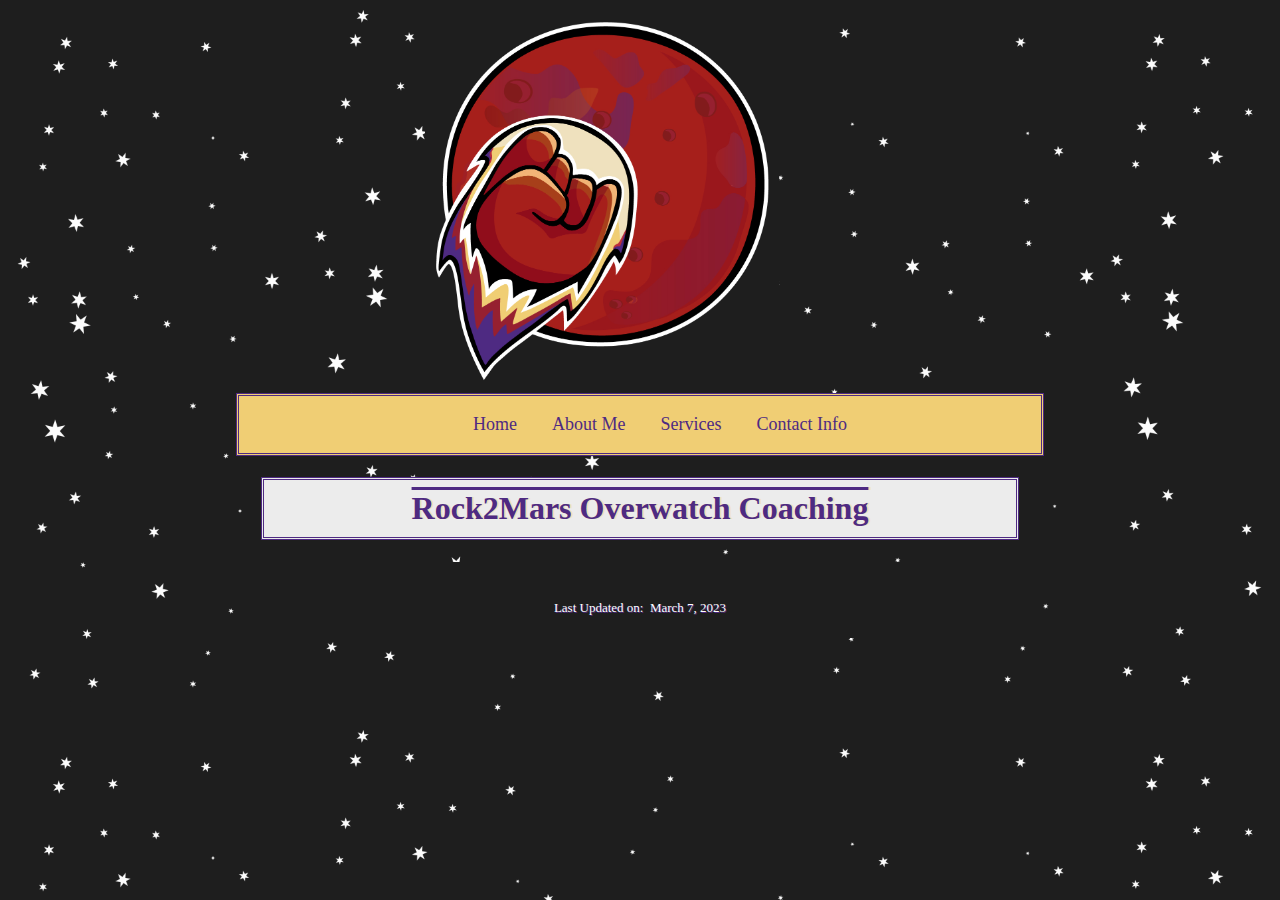
<file: index.html>
<!doctype html>
<html lang="en">
<head>
    <meta charset="utf-8">
    <title>Rock2Mars Coaching, Overwatch</title>
    <meta name="keywords" content="Rock2Mars, coaching, overwatch, overwatch2, support, dps, tank, teams">
    <link href="assets/format.css" rel="stylesheet" type="text/css">
</head>
<body>
    <img src="assets/rock_icon-100.jpg" alt="Rocker fist flying to Mars" class="header" title="Rock2Mars Logo">
    <nav class="menu_nav">
        <ul>
            <li><a href="index.html" title="Home Link">Home</a></li>
            <li><a href="about_me.html" title="About Me Link">About Me</a></li>
            <li><a href="services.html" title="Services Link">Services</a></li>
            <li><a href="contact.html" title="Contact Info Link">Contact Info</a></li>
        </ul>
    </nav>
    <h1>Rock2Mars Overwatch Coaching</h1>

    <p class="footer">Last Updated on:&nbsp;&nbsp;<!-- #BeginDate format:Am1 -->March 7, 2023<!-- #EndDate --></p>
</body>
</html>
</file>
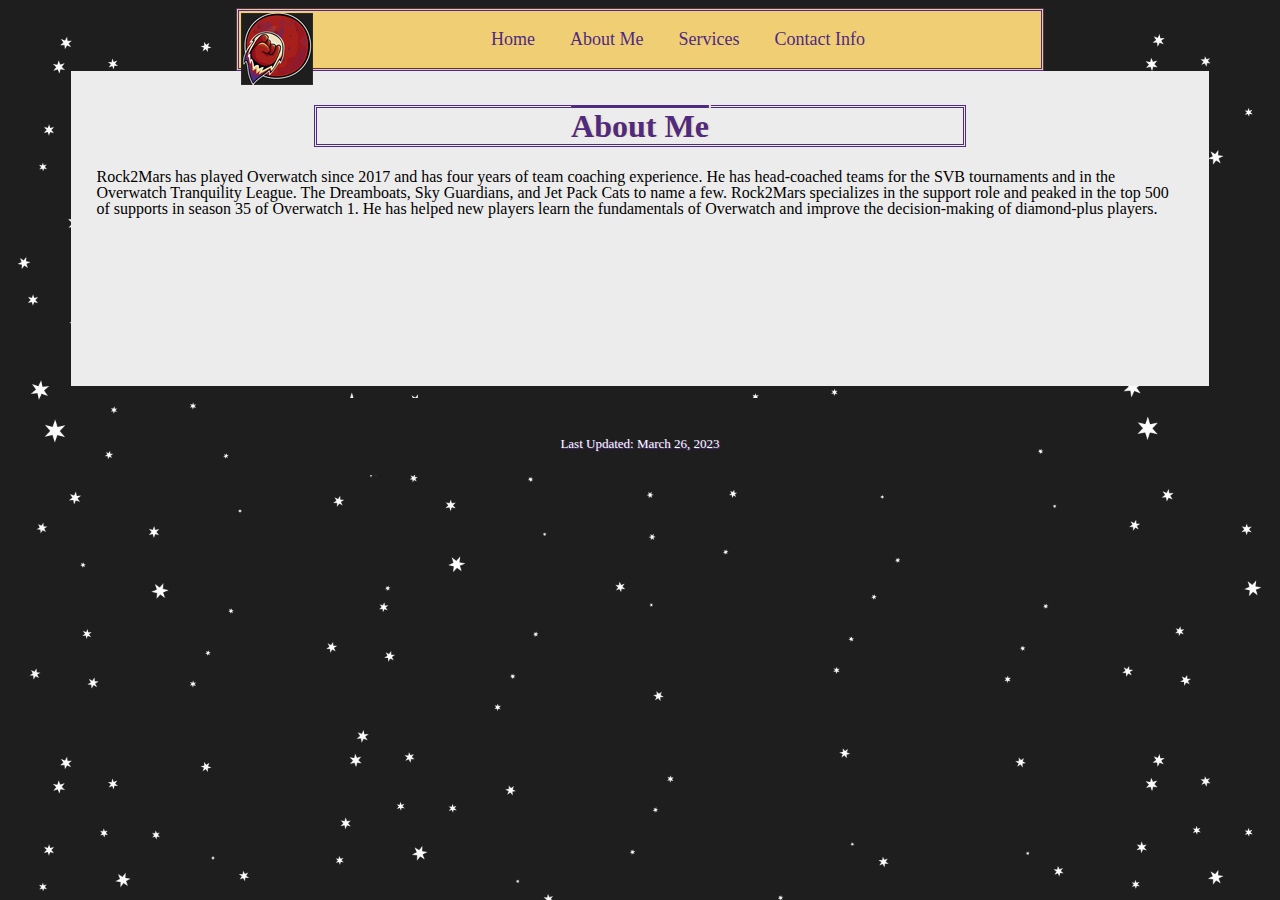
<file: about_me.html>
<!doctype html>
<html lang="en">
<head>
<meta charset="utf-8">
<title>About Rock2Mars</title>

<link href="assets/format.css" rel="stylesheet" type="text/css">
</head>
<body>
	 <nav class="menu_nav"><div class="menu_nav_"><img src="assets/SubBadge01.png" alt="Roker fist on Mars" width="72" height="72" title="Rock2Mars Logo"></div>
        <ul>
        <li><a href="index.html" title="Home Link">Home</a></li>
        <li><a href="about_me.html" title="About Me Link">About Me</a></li>
        <li><a href="services.html" title="Services Link">Services</a></li>
        <li><a href="contact.html" title="Contact Info Link">Contact Info</a></li>
      </ul></nav>
<main class="body_paragraph">
	<h1>About Me</h1>
	Rock2Mars has played Overwatch since 2017 and has four years of team coaching experience. He has head-coached teams for the SVB tournaments and in the Overwatch Tranquility League. The Dreamboats, Sky Guardians, and Jet Pack Cats to name a few. Rock2Mars specializes in the support role and peaked in the top 500 of supports in season 35 of Overwatch 1. He has helped new players learn the fundamentals of Overwatch and improve the decision-making of diamond-plus players.<br>
<br>
<br>
<br>
<br>
<br>
<br>
<br>
<br>
<br>
	</main>
<p class="footer">
	Last Updated:&nbsp;<!-- #BeginDate format:Am1 -->March 26, 2023<!-- #EndDate --> </p>
</body>
</html>
</file>
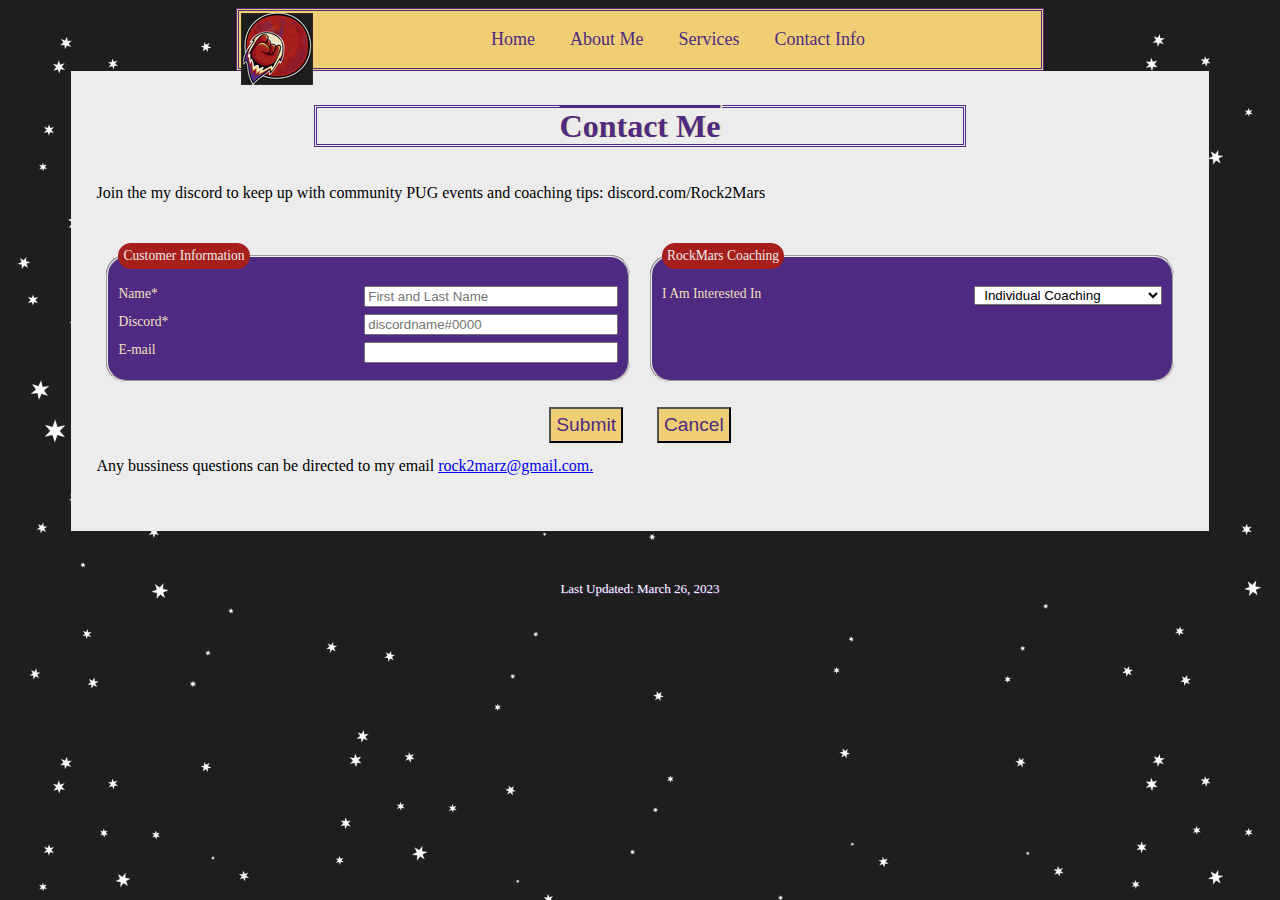
<file: contact.html>
<!doctype html>
<html lang="en">
<head>
	<!--Brandon Beck
	 Cindy Halliday, CTI110-0003-->
	<meta charset="utf-8">
	<title>Rock2Mars Contact Page</title>
	<meta name="keywords" content="Rock2Mars, e-mail, discord">
	<link href="assets/format.css" rel="stylesheet" type="text/css">
	<link href="assets/forum_style.css" rel="stylesheet" type="text/css">
</head>
<body>
	<nav class="menu_nav">
		<div class="menu_nav_"><img src="assets/SubBadge01.png" alt="Rocker fist on Mars" width="72" height="72" title="Rock2Mars Logo"></div>
		<ul>
			<li><a href="index.html" title="Home Link">Home</a></li>
			<li><a href="about_me.html" title="About Me Link">About Me</a></li>
			<li><a href="services.html" title="Services Link">Services</a></li>
			<li><a href="contact.html" title="Contact Info Link">Contact Info</a></li>
		</ul>
	</nav>
	<main class="body_paragraph">
		<h1>Contact Me</h1>
		<br>
		Join the my discord to keep up with community PUG events and coaching tips: discord.com/Rock2Mars<br>
		<br> <br>
		<form id="survey">
			<fieldset id="custInfo">
				<legend>Customer Information</legend>
				<div class="formRow">
					<label for="name">Name*</label>
					<input name="custName" id="name" type="text" placeholder="First and Last Name">
				</div>
				<div class="formRow">
					<label for="Discord">Discord*</label>
					<input name="custDiscord" id="Discord" type="text" placeholder="discordname#0000">
				</div>
				<div class="formRow">
					<label for="mail">E-mail</label>
					<input name="custEmail" id="mail" type="email">
				</div>
			</fieldset>
			<fieldset id="coachingInfo">
				<legend>RockMars Coaching</legend>
				<div class="formRow">
					<label for="coaching">I Am Interested In</label>
					<select name="coachingSessions" id="coaching">
						<option value="individual">Individual Coaching</option>
						<option value="team">Team Coaching</option>
					</select>
				</div>
			</fieldset>
			<div id="buttons">
				<input type="submit" value="Submit">
				<input type="reset" value="Cancel">
			</div>
		</form>
		Any bussiness questions can be directed to my email <a href="mailto:rock2marz@gmail.com">rock2marz@gmail.com.</a><br>
		<br>
		<br>
	</main>
	<p class="footer">
		Last Updated:&nbsp;<!-- #BeginDate format:Am1 -->March 26, 2023<!-- #EndDate -->
	</p>
</body>
</html>
<!--This file is my own work and I typed everything, Brandon Beck-->
</file>
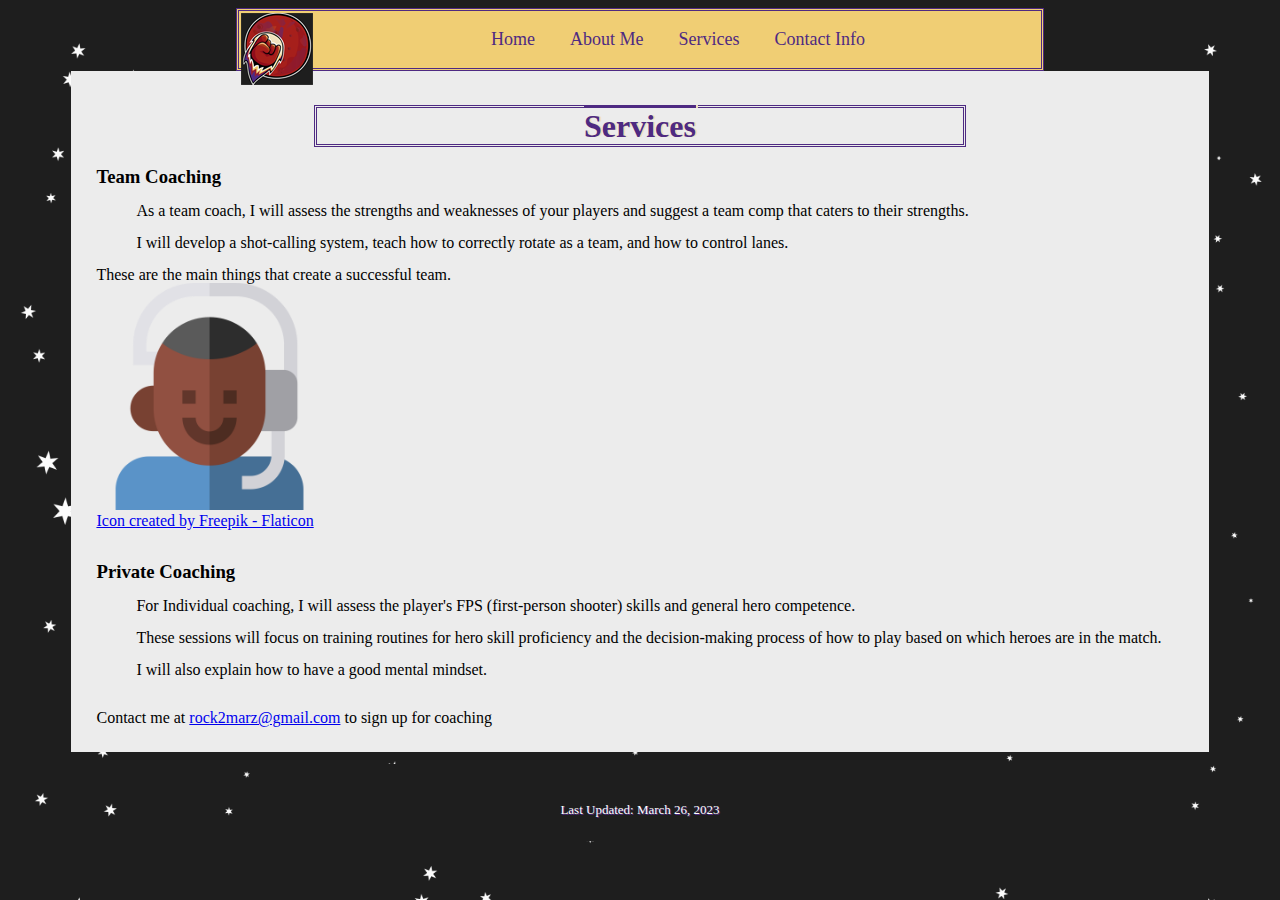
<file: services.html>
<!doctype html>
<html lang="en">
<head>
	<meta charset="utf-8">
	<title>Coaching Service Description</title>

	<link href="assets/format.css" rel="stylesheet" type="text/css">

</head>

<body>
	<header class="header_image">
	</header>
	<nav class="menu_nav">
		<div class="menu_nav_"><img src="assets/SubBadge01.png" alt="Roker fis on Mars" width="72" height="72" title="Rock2mars Logo"></div>
		<ul>
			<li><a href="index.html" title="Home Link">Home</a></li>
			<li><a href="about_me.html" title="About Me Link">About Me</a></li>
			<li><a href="services.html" title="Services Link">Services</a></li>
			<li><a href="contact.html" title="Contact Info Link">Contact Info</a></li>
		</ul>
	</nav>
	<main class="body_paragraph">
		<h1>Services</h1>
		<h3>Team Coaching</h3>
		<ul>
			<li>
				As a team coach, I will assess the strengths and weaknesses of your players and suggest a team comp that caters to their strengths.<br><br>

				I will develop a shot-calling system, teach how to correctly rotate as a team, and how to control lanes.<br>
			</li>
		</ul>
		These are the main things that create a successful team.
		<br>
		<img src="assets/CoachIcon.png" alt="Your friendly coach" width="512" height="512" class="image" title="Coach Icon">   <br>
		<a href="https://www.flaticon.com/free-icons/coaching" title="Freepik coaching icons"> Icon created by Freepik - Flaticon</a>
		<br>
		<br>
		<h3>Private Coaching</h3>
		<ul>
			<li>For Individual coaching, I will assess the player's FPS (first-person shooter) skills and general hero competence.<br><br>
			These sessions will focus on training routines for hero skill proficiency and the decision-making process of how to play based on which heroes are in the match.<br><br>
			I will also explain how to have a good mental mindset.</li>
		</ul>
		<br>
		Contact me at <a href="mailto:rock2marz@gmail.com">rock2marz@gmail.com</a> to sign up for coaching<br>
	</main>

	<p class="footer">
		Last Updated:&nbsp;<!-- #BeginDate format:Am1 -->March 26, 2023<!-- #EndDate -->
	</p>
</body>
</html>
</file>
<file: assets/format.css>
/* CSS Document */
.menu_nav {
	font-family: Cambria, "Hoefler Text", "Liberation Serif", Times, "Times New Roman", serif;
	font-size: large;
	background-color: #F0CE74;
	border-style: double;
	color: #4E2A82;
	-webkit-box-shadow: 5% 25% 1px #676767;
	box-shadow: 5% 25% 1px #676767;
	border-width: medium;
	text-align: center;
	margin-left: 18%;
	margin-right: 18%;
}
.header {
	display: table-header-group;
	-moz-box-sizing: content-box;
	box-sizing: content-box;
	float: none;
	clear: both;
	text-align: center;
	margin-left: 33%;
	margin-right: 33%;
	width: 28%;
	height: 28%;
	max-width: 100%;
	max-height: 100%;
}
body {
	background-image: url(star_background.png);
	-webkit-box-sizing: content-box;
	-moz-box-sizing: content-box;
	box-sizing: content-box;
	background-color: #ECECEC;
	background-size: cover;
}
 h1 {
	text-align: center;
	text-decoration: overline;
	color: #4E2A82;
	background-color: #ECECEC;
	border-width: medium;
	border-style: double;
	margin-left: 20%;
	padding-right: 0px;
	margin-right: 20%;
	text-shadow: 2px 0px #EFE1BE;
	padding-top: 10px;
	padding-bottom: 10px;
}
h2 {
	text-align: center;
	text-shadow: 0px 0px #4E2A82;
	background-color: #ECECEC;
}
p {
	margin-left: 20%;
	margin-top: 1%;
	margin-right: 20%;
	background-color: #ECECEC;
	background-size: contain;
	background-clip: padding-box;
	padding-top: 3%;
	padding-right: 3%;
	padding-bottom: 3%;
	padding-left: 3%;
	list-style-position: inside;
}

.footer {
	text-align: center;
	text-shadow: 1px 1px 0 #4E2A82;
	color: #FFFFFF;
	font-size: small;
	bottom: 0vmax;
	vertical-align: bottom;
	clear: none;
	background-color: #1E1E1E;
	max-height: 1px;
}
.image {
	float: none;
	clear: none;
	width: 6cm;
	height: 6cm;
	min-width: 15%;
	min-height: 15%;
}
ul li a:hover {
	color: #EFE1BE;
	background-color: #4E2A82;
}
ul li a {
	width: 100%;
	text-decoration: none;
	padding-left: 2%;
	padding-right: 2%;
	color: #4E2A82;
}
li {
	display: inline;
}
p.li {
	background-color: #ECECEC;
	float: left;
}
p.ul {
	background-color: #ECECEC;
}
.header_image {
	background-image: url(SubBadge01.png);
	background-repeat: no-repeat;
	-webkit-box-sizing: inherit;
	-moz-box-sizing: inherit;
	box-sizing: inherit;
	float: left;
	clear: left;
	max-height: 72px;
	max-width: 72px;
	padding-left: 0px;
}
.menu_nav_ img {
	float: left;
	clear: left;
	padding-left: 2px;
	padding-top: 2px;
	padding-right: 2px;
	padding-bottom: 2px;
	min-height: 0px;
	height: auto;
	width: auto;
}
.body_paragraph {
	background-color: #ECECEC;
	text-align: left;
	height: auto;
	width: auto;
	margin-right: 20%;
	margin-left: 20%;
	padding-top: 1%;
	padding-right: 3%;
	padding-left: 3%;
	list-style-position: inside;
	list-style-type: square;
	padding-bottom: 4%;
	white-space: normal;
	line-height: 165%;
}






/*Mobile Phone*/
@media (max-width:460px){
.layout {
	margin-left: auto;
	margin-right: auto;
	width: 80%;
	padding-left: 2%;
	padding-top: 1%;
	padding-right: 2%;
	padding-bottom: 1%;
}
	
.header {
	max-width: 248px;
	max-height: 268px;
	width: auto;
	height: auto;
	float: none;
	clear: both;
	margin-right: auto;
	margin-left: auto;
	margin-top: auto;
	margin-bottom: auto;
}
	.menu_nav {
	font-family: Cambria, "Hoefler Text", "Liberation Serif", Times, "Times New Roman", serif;
	font-size: medium;
	background-color: #F0CE74;
	border: medium double #4E2A82;
	color: #0F0F0F;
	-webkit-box-shadow: inset 5% 25% 3px #4E2A82;
	box-shadow: inset 5% 25% 3px #4E2A82;
	text-align: center;
	margin-left: 5%;
	margin-right: 5%;
	text-decoration: none;
	white-space: normal;
	text-transform: uppercase;
	clear: none;
	line-height: 30px;
	}
 h1 {
	text-align: center;
	text-decoration: none;
	color: #4E2A82;
	background-color: #ECECEC;
	border-width: medium;
	border-style: double;
	margin-left: 5%;
	padding-right: 0px;
	margin-right: 5%;
	text-shadow: 2px 1px #EFE1BE;
	padding-top: 5px;
	padding-bottom: 5px;
}	
p {
	margin-left: 3%;
	margin-top: 2%;
	margin-right: 3%;
	background-color: #ECECEC;
	background-size: contain;
	background-clip: padding-box;
	padding-left: 4%;
	padding-top: 4%;
	padding-right: 4%;
	padding-bottom: 4%;
	}
}
.body_paragraph {
	background-color: #ECECEC;
	text-align: left;
	height: auto;
	width: auto;
	margin-right: 5%;
	margin-left: 5%;
	padding-top: 1%;
	padding-right: 2%;
	padding-left: 2%;
	list-style-position: inside;
	list-style-type: square;
	padding-bottom: 2%;
	white-space: normal;
	line-height: 100%;
}
</file>
<file: assets/forum_style.css>
@charset "utf-8";
/* CSS Document */
form#survey {
	display: flex;
	flex-flow: row wrap;
	color: #efe1be
}
form#survey > fieldset {
	background-color: #4E2A82;
	border-radius: 20px;
	flex: 1 1 300px;
	font-size: 0.85em;
	padding: 10px;
	margin: 10px;
}
legend {
	background-color: #A61F1B;
	border-radius: 50px;
	color: #ececec;
	padding: 5px;
}
div.formRow {
	display: flex;
	flex-flow: row wrap;
	margin: 7px 0px;
}
div.formRow > * {
	flex: 1 1 150px;
}
div#buttons {
	text-align: center;
	width: 100%;
}
input[type='submit'], input[type='reset'] {
	font-size: 1.2em;
	padding: 5px;
	margin: 15px;
	background-color: #f0ce74;
	color:#4e2a82;
}
input:hover {
	color: #EFE1BE;
	background-color: #6738AD;
	border-color: #EBBF4C;
}
#coaching{
	margin-left: 25%;
	padding-left: 5px;
	padding-right: 5px;
}
</file>
